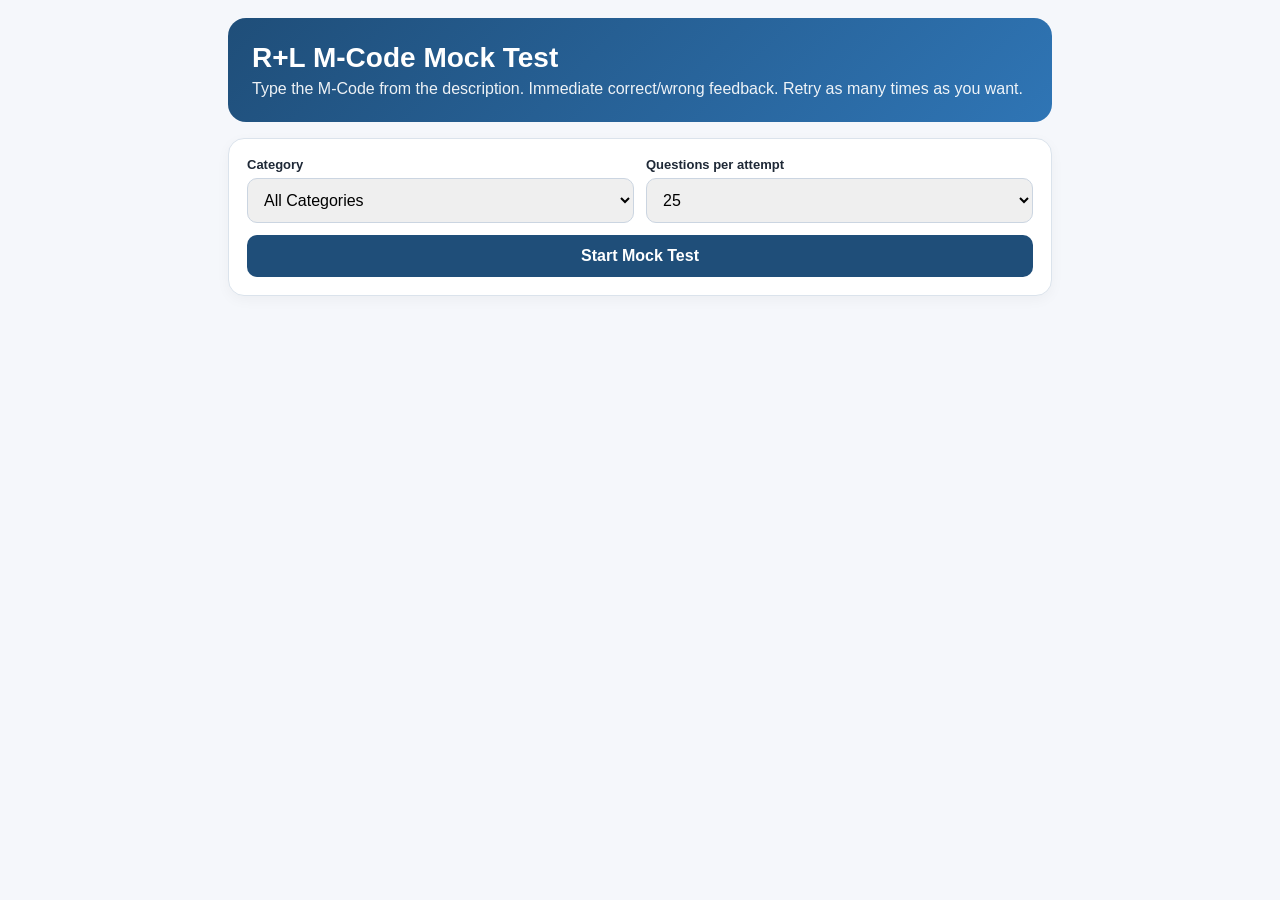
<file: index.html>
<!DOCTYPE html>
<html lang="en">
<head>
<meta charset="utf-8">
<meta name="viewport" content="width=device-width, initial-scale=1">
<title>R+L M-Code Mock Test</title>
<style>
:root {
  --bg:#f5f7fb; --card:#ffffff; --text:#1f2937; --muted:#6b7280;
  --blue:#1f4e79; --blue2:#2f75b5; --green:#15803d; --greenbg:#ecfdf3;
  --red:#b91c1c; --redbg:#fef2f2; --amber:#92400e; --amberbg:#fff7ed; --line:#dbe3ec;
}
*{box-sizing:border-box}
body{margin:0;font-family:Inter,Segoe UI,Arial,sans-serif;background:var(--bg);color:var(--text)}
.app{max-width:860px;margin:auto;padding:18px}
header{background:linear-gradient(135deg,var(--blue),var(--blue2));color:white;border-radius:18px;padding:24px;margin-bottom:16px}
h1{margin:0 0 6px;font-size:28px} header p{margin:0;opacity:.92}
.card{background:var(--card);border:1px solid var(--line);border-radius:16px;padding:18px;margin-bottom:14px;box-shadow:0 4px 14px rgba(0,0,0,.04)}
.controls{display:grid;grid-template-columns:1fr 1fr;gap:12px}
label{display:block;font-size:13px;font-weight:700;margin-bottom:6px}
select,input,button{width:100%;font-size:16px;border-radius:10px;border:1px solid #cbd5e1;padding:12px}
input{text-transform:uppercase}
button{border:none;background:var(--blue);color:white;font-weight:700;cursor:pointer}
button.secondary{background:#e9eef5;color:#1f2937}
button:disabled{opacity:.5;cursor:not-allowed}
.meta{display:flex;gap:12px;flex-wrap:wrap;font-size:14px;color:var(--muted);margin-bottom:12px}
.badge{background:#edf4fb;color:var(--blue);padding:5px 10px;border-radius:999px;font-weight:700}
.question{font-size:23px;line-height:1.35;font-weight:750;margin:16px 0}
.feedback{display:none;padding:14px;border-radius:12px;margin-top:12px;font-weight:650}
.feedback.correct{display:block;background:var(--greenbg);color:var(--green);border:1px solid #bbf7d0}
.feedback.wrong{display:block;background:var(--redbg);color:var(--red);border:1px solid #fecaca}
.answerline{margin-top:5px;color:#374151;font-weight:600}
.actions{display:grid;grid-template-columns:1fr 1fr;gap:10px;margin-top:12px}
.progress{height:10px;background:#e5e7eb;border-radius:999px;overflow:hidden;margin:12px 0}
.progress>div{height:100%;background:var(--blue2);width:0%}
.results{display:none}
.scorebig{font-size:44px;font-weight:800;color:var(--blue)}
.review-item{padding:12px 0;border-top:1px solid var(--line)}
.good{color:var(--green)} .bad{color:var(--red)}
.small{font-size:13px;color:var(--muted)}
@media(max-width:640px){
  .app{padding:10px} .controls,.actions{grid-template-columns:1fr}
  h1{font-size:22px} .question{font-size:20px}
}
</style>
</head>
<body>
<div class="app">
<header>
  <h1>R+L M-Code Mock Test</h1>
  <p>Type the M-Code from the description. Immediate correct/wrong feedback. Retry as many times as you want.</p>
</header>

<div class="card" id="setup">
  <div class="controls">
    <div>
      <label>Category</label>
      <select id="category">
        <option value="ALL">All Categories</option>
        <option>Shipper</option><option>Consignee</option><option>Delivery Dates</option>
        <option>Reference</option><option>Special Instructions</option>
        <option>Appointment</option><option>Call Before</option>
      </select>
    </div>
    <div>
      <label>Questions per attempt</label>
      <select id="count"><option>10</option><option selected>25</option><option>50</option><option value="ALL">All</option></select>
    </div>
  </div>
  <div style="margin-top:12px"><button onclick="startQuiz()">Start Mock Test</button></div>
</div>

<div class="card" id="quiz" style="display:none">
  <div class="meta">
    <span class="badge" id="catBadge"></span>
    <span id="qnum"></span>
    <span id="score"></span>
  </div>
  <div class="progress"><div id="bar"></div></div>
  <div class="small">Description / instruction:</div>
  <div class="question" id="prompt"></div>
  <label for="answer">Enter M-Code</label>
  <input id="answer" autocomplete="off" autocapitalize="characters" placeholder="Example: MDOUBL" onkeydown="if(event.key==='Enter') submitAnswer()">
  <div class="feedback" id="feedback"></div>
  <div class="actions">
    <button id="submitBtn" onclick="submitAnswer()">Check Answer</button>
    <button class="secondary" id="nextBtn" onclick="nextQuestion()" disabled>Next Question</button>
  </div>
</div>

<div class="card results" id="results">
  <div class="scorebig" id="finalScore"></div>
  <div id="summary"></div>
  <div class="actions">
    <button onclick="startQuiz()">Try Again</button>
    <button class="secondary" onclick="retryWrong()">Retry Wrong Answers</button>
  </div>
  <h3>Review</h3>
  <div id="review"></div>
</div>
</div>

<script>
const BANK = [{"prompt": "Shipper", "answer": "MSN", "category": "Shipper"}, {"prompt": "Shipper Reference #", "answer": "MSHRE", "category": "Shipper"}, {"prompt": "Shipper Order # / Our Order #", "answer": "MSORD", "category": "Shipper"}, {"prompt": "SID # / Shipper Identification #", "answer": "MSID", "category": "Shipper"}, {"prompt": "Shipper Phone #", "answer": "MSPH", "category": "Shipper"}, {"prompt": "Pickup #", "answer": "MPUN", "category": "Shipper"}, {"prompt": "Lift gate at pickup", "answer": "LIFTP", "category": "Shipper"}, {"prompt": "Residential pickup", "answer": "RPU", "category": "Shipper"}, {"prompt": "Inside pickup", "answer": "IPU", "category": "Shipper"}, {"prompt": "Shipment #", "answer": "MSHIP", "category": "Shipper"}, {"prompt": "Shipper Email ID", "answer": "MSEM", "category": "Shipper"}, {"prompt": "Any missing information in the consignee address", "answer": "MBR", "category": "Consignee"}, {"prompt": "ATTN / Contact Person Name", "answer": "MA", "category": "Consignee"}, {"prompt": "Store Number", "answer": "MSTO", "category": "Consignee"}, {"prompt": "Suite Number", "answer": "MSUI", "category": "Consignee"}, {"prompt": "Customer Order # / Your Order #", "answer": "MCORD", "category": "Consignee"}, {"prompt": "Customer #", "answer": "MCN", "category": "Consignee"}, {"prompt": "Customer Code # / CUST CODE #", "answer": "MCUST", "category": "Consignee"}, {"prompt": "Residential Delivery", "answer": "RC", "category": "Consignee"}, {"prompt": "Lift Gate Delivery", "answer": "MLIFT", "category": "Consignee"}, {"prompt": "Tailgate Delivery", "answer": "MTAIL", "category": "Consignee"}, {"prompt": "Must have pallet jack for delivery", "answer": "MPL", "category": "Consignee"}, {"prompt": "Must deliver on PUP", "answer": "MPUP", "category": "Consignee"}, {"prompt": "Receiving Hours / Delivery Hours", "answer": "MRH", "category": "Consignee"}, {"prompt": "Must deliver on straight truck / small truck / street truck / short truck / box truck", "answer": "MST", "category": "Consignee"}, {"prompt": "Purchase Order # / PO # / Customer Purchase Order #", "answer": "MPO", "category": "Consignee"}, {"prompt": "Customer ID # / CID #", "answer": "MCID", "category": "Consignee"}, {"prompt": "Customer Phone #", "answer": "MCPH", "category": "Consignee"}, {"prompt": "Customer Email ID", "answer": "MCEM", "category": "Consignee"}, {"prompt": "Delivery #", "answer": "MDEIN", "category": "Consignee"}, {"prompt": "Inside Delivery", "answer": "ID", "category": "Consignee"}, {"prompt": "Delivery Date", "answer": "MDELD", "category": "Delivery Dates"}, {"prompt": "Due Date", "answer": "MDUE", "category": "Delivery Dates"}, {"prompt": "Delivery Date Requested", "answer": "MDD", "category": "Delivery Dates"}, {"prompt": "Delivery By", "answer": "MDELBY", "category": "Delivery Dates"}, {"prompt": "Arrival Date", "answer": "MARRI", "category": "Delivery Dates"}, {"prompt": "Scheduled Delivery Date", "answer": "MSCHED", "category": "Delivery Dates"}, {"prompt": "Delivery Between Two Dates", "answer": "MDAYS", "category": "Delivery Dates"}, {"prompt": "Bill of Lading # / BOL #", "answer": "MBO", "category": "Reference"}, {"prompt": "Master BOL #", "answer": "MMCK", "category": "Reference"}, {"prompt": "Release #", "answer": "MEL", "category": "Reference"}, {"prompt": "Order Number", "answer": "MORD", "category": "Reference"}, {"prompt": "Sales Order #", "answer": "MSO", "category": "Reference"}, {"prompt": "Reference #", "answer": "MRF", "category": "Reference"}, {"prompt": "Load #", "answer": "ML", "category": "Reference"}, {"prompt": "Job #", "answer": "MJOB", "category": "Reference"}, {"prompt": "Packing List #", "answer": "MPKS", "category": "Reference"}, {"prompt": "Packing Slip #", "answer": "MPS", "category": "Reference"}, {"prompt": "Invoice #", "answer": "MNV", "category": "Reference"}, {"prompt": "General Ledger # / GL #", "answer": "MGL", "category": "Reference"}, {"prompt": "Serial #", "answer": "MSF", "category": "Reference"}, {"prompt": "Vendor #", "answer": "MVEND", "category": "Reference"}, {"prompt": "Pick Ticket #", "answer": "MPICKT", "category": "Reference"}, {"prompt": "WWE # / World Wide Express #", "answer": "MWWE", "category": "Reference"}, {"prompt": "Code #", "answer": "MCODE", "category": "Reference"}, {"prompt": "DUNS #", "answer": "MDUNS", "category": "Reference"}, {"prompt": "Quotation # / Quote #", "answer": "MQN", "category": "Reference"}, {"prompt": "Booking #", "answer": "MBK", "category": "Reference"}, {"prompt": "Return Authorization # / RA #", "answer": "MRA", "category": "Reference"}, {"prompt": "RGA #", "answer": "MRGAN", "category": "Reference"}, {"prompt": "Web PRO #", "answer": "MWR", "category": "Reference"}, {"prompt": "Manifest #", "answer": "MFEST", "category": "Reference"}, {"prompt": "Confirmation #", "answer": "MCONF", "category": "Reference"}, {"prompt": "Account #", "answer": "MACCT", "category": "Reference"}, {"prompt": "Document #", "answer": "MDOCC", "category": "Reference"}, {"prompt": "ME #", "answer": "MEE", "category": "Reference"}, {"prompt": "Ticket #", "answer": "MTKT", "category": "Reference"}, {"prompt": "Do not double stack / Do not stack / Stackable - No", "answer": "MDOUBL", "category": "Special Instructions"}, {"prompt": "Do not break down skids or pallets", "answer": "MDNB", "category": "Special Instructions"}, {"prompt": "Do not break shrink wrap", "answer": "MDNW", "category": "Special Instructions"}, {"prompt": "Do not top load", "answer": "MDONT", "category": "Special Instructions"}, {"prompt": "Do not use forklift", "answer": "MFORK", "category": "Special Instructions"}, {"prompt": "Do not deliver on pallet", "answer": "MDNDOP", "category": "Special Instructions"}, {"prompt": "Do not palletize from this freight", "answer": "MDNP", "category": "Special Instructions"}, {"prompt": "Do not remove from pallet", "answer": "MDONOT", "category": "Special Instructions"}, {"prompt": "Do not drop", "answer": "MDROPS", "category": "Special Instructions"}, {"prompt": "Shipper load and count", "answer": "MSLC", "category": "Special Instructions"}, {"prompt": "Dimensions", "answer": "MDIM", "category": "Special Instructions"}, {"prompt": "Any problems / questions / issue assistance", "answer": "MEGLA", "category": "Special Instructions"}, {"prompt": "Phone #", "answer": "MPHONE", "category": "Special Instructions"}, {"prompt": "Protect from freezing", "answer": "MPFF", "category": "Special Instructions"}, {"prompt": "Protect from weather", "answer": "MWEATH", "category": "Special Instructions"}, {"prompt": "Protect from moisture", "answer": "MMOIST", "category": "Special Instructions"}, {"prompt": "Keep the material dry", "answer": "MDRY", "category": "Special Instructions"}, {"prompt": "Keep away from heat", "answer": "MHEAT", "category": "Special Instructions"}, {"prompt": "AFF Dispatch #", "answer": "MAFPU", "category": "Special Instructions"}, {"prompt": "Fragile / Handle with care", "answer": "MPRA", "category": "Special Instructions"}, {"prompt": "Packing list / packing slip / pallet slip / documents / envelopes / certificates", "answer": "MPACK", "category": "Special Instructions"}, {"prompt": "Rush / Hot Rush / Hot Shipment / Urgent / ASAP", "answer": "MR", "category": "Special Instructions"}, {"prompt": "Call for appointment with phone number", "answer": "MCA", "category": "Appointment"}, {"prompt": "Call for appointment without phone number", "answer": "MCFA", "category": "Appointment"}, {"prompt": "Call for appointment 24 hrs before delivery", "answer": "MADV", "category": "Appointment"}, {"prompt": "Call for appointment 48 hrs before delivery", "answer": "M48", "category": "Appointment"}, {"prompt": "Call for appointment 72 hrs before delivery", "answer": "M72A", "category": "Appointment"}, {"prompt": "No appointment necessary", "answer": "MNDA", "category": "Appointment"}, {"prompt": "Call before delivery without phone number", "answer": "MBEFOR", "category": "Call Before"}, {"prompt": "Call before delivery with phone number", "answer": "MCALLB", "category": "Call Before"}, {"prompt": "Call 24 hrs before delivery with phone number", "answer": "M24", "category": "Call Before"}, {"prompt": "Call 48 hrs before delivery with phone number", "answer": "M48H", "category": "Call Before"}, {"prompt": "Call 1 hr before delivery", "answer": "M1HO", "category": "Call Before"}, {"prompt": "Call 2 hrs before delivery", "answer": "M2B4", "category": "Call Before"}, {"prompt": "Notify prior to delivery / Notification required / Notify consignee", "answer": "MNOTI", "category": "Call Before"}];
let quiz=[], index=0, correct=0, answered=false, history=[];

function shuffle(a) {
  a=[...a];
  for(let i=a.length-1;i>0;i--){const j=Math.floor(Math.random()*(i+1));[a[i],a[j]]=[a[j],a[i]]}
  return a;
}
function normalize(s){ return (s||'').trim().toUpperCase().replace(/\s+/g,''); }

function startQuiz(custom=null){
  const cat=document.getElementById('category').value;
  let pool = custom || BANK.filter(q => cat==='ALL' || q.category===cat);
  pool=shuffle(pool);
  const count=document.getElementById('count').value;
  if(!custom && count!=='ALL') pool=pool.slice(0,Math.min(parseInt(count),pool.length));
  quiz=pool; index=0; correct=0; history=[];
  document.getElementById('setup').style.display='none';
  document.getElementById('results').style.display='none';
  document.getElementById('quiz').style.display='block';
  showQuestion();
}
function showQuestion(){
  if(index>=quiz.length) return finish();
  answered=false;
  const q=quiz[index];
  document.getElementById('prompt').textContent=q.prompt;
  document.getElementById('catBadge').textContent=q.category;
  document.getElementById('qnum').textContent=`Question ${index+1} of ${quiz.length}`;
  document.getElementById('score').textContent=`Score: ${correct}`;
  document.getElementById('bar').style.width=`${(index/quiz.length)*100}%`;
  const input=document.getElementById('answer'); input.value=''; input.disabled=false; input.focus();
  const fb=document.getElementById('feedback'); fb.className='feedback'; fb.innerHTML='';
  document.getElementById('submitBtn').disabled=false;
  document.getElementById('nextBtn').disabled=true;
}
function submitAnswer(){
  if(answered) return;
  const q=quiz[index], input=document.getElementById('answer');
  const user=normalize(input.value), expected=normalize(q.answer);
  if(!user){ input.focus(); return; }
  const ok=user===expected;
  answered=true;
  if(ok) correct++;
  history.push({...q,user:input.value.trim().toUpperCase(),ok});
  const fb=document.getElementById('feedback');
  if(ok){
    fb.className='feedback correct';
    fb.innerHTML=`✅ Correct — <b>${q.answer}</b>`;
  } else {
    fb.className='feedback wrong';
    fb.innerHTML=`❌ Wrong<div class="answerline">Correct answer: <b>${q.answer}</b></div>`;
  }
  input.disabled=true;
  document.getElementById('score').textContent=`Score: ${correct}`;
  document.getElementById('submitBtn').disabled=true;
  document.getElementById('nextBtn').disabled=false;
}
function nextQuestion(){
  if(!answered) return;
  index++;
  showQuestion();
}
function finish(){
  document.getElementById('quiz').style.display='none';
  document.getElementById('results').style.display='block';
  document.getElementById('bar').style.width='100%';
  const pct=quiz.length?Math.round(correct/quiz.length*100):0;
  document.getElementById('finalScore').textContent=`${correct} / ${quiz.length} (${pct}%)`;
  const wrong=history.filter(x=>!x.ok).length;
  document.getElementById('summary').innerHTML = wrong===0
    ? '<p class="good"><b>Perfect score. Nice.</b></p>'
    : `<p>You got <b>${wrong}</b> wrong. Use “Retry Wrong Answers” to drill only those codes.</p>`;
  document.getElementById('review').innerHTML=history.map((x,i)=>`
    <div class="review-item">
      <div><b>${i+1}. ${escapeHtml(x.prompt)}</b></div>
      <div class="${x.ok?'good':'bad'}">${x.ok?'✓':'✗'} Your answer: ${escapeHtml(x.user)}</div>
      ${x.ok?'':`<div>Correct: <b>${x.answer}</b></div>`}
      <div class="small">${x.category}</div>
    </div>`).join('');
}
function retryWrong(){
  const wrong=history.filter(x=>!x.ok).map(x=>({prompt:x.prompt,answer:x.answer,category:x.category}));
  if(!wrong.length){ alert('No wrong answers to retry.'); return; }
  startQuiz(wrong);
}
function escapeHtml(s){
  return String(s).replace(/[&<>"']/g,m=>({'&':'&amp;','<':'&lt;','>':'&gt;','"':'&quot;',"'":'&#039;'}[m]));
}
</script>
</body>
</html>
</file>
